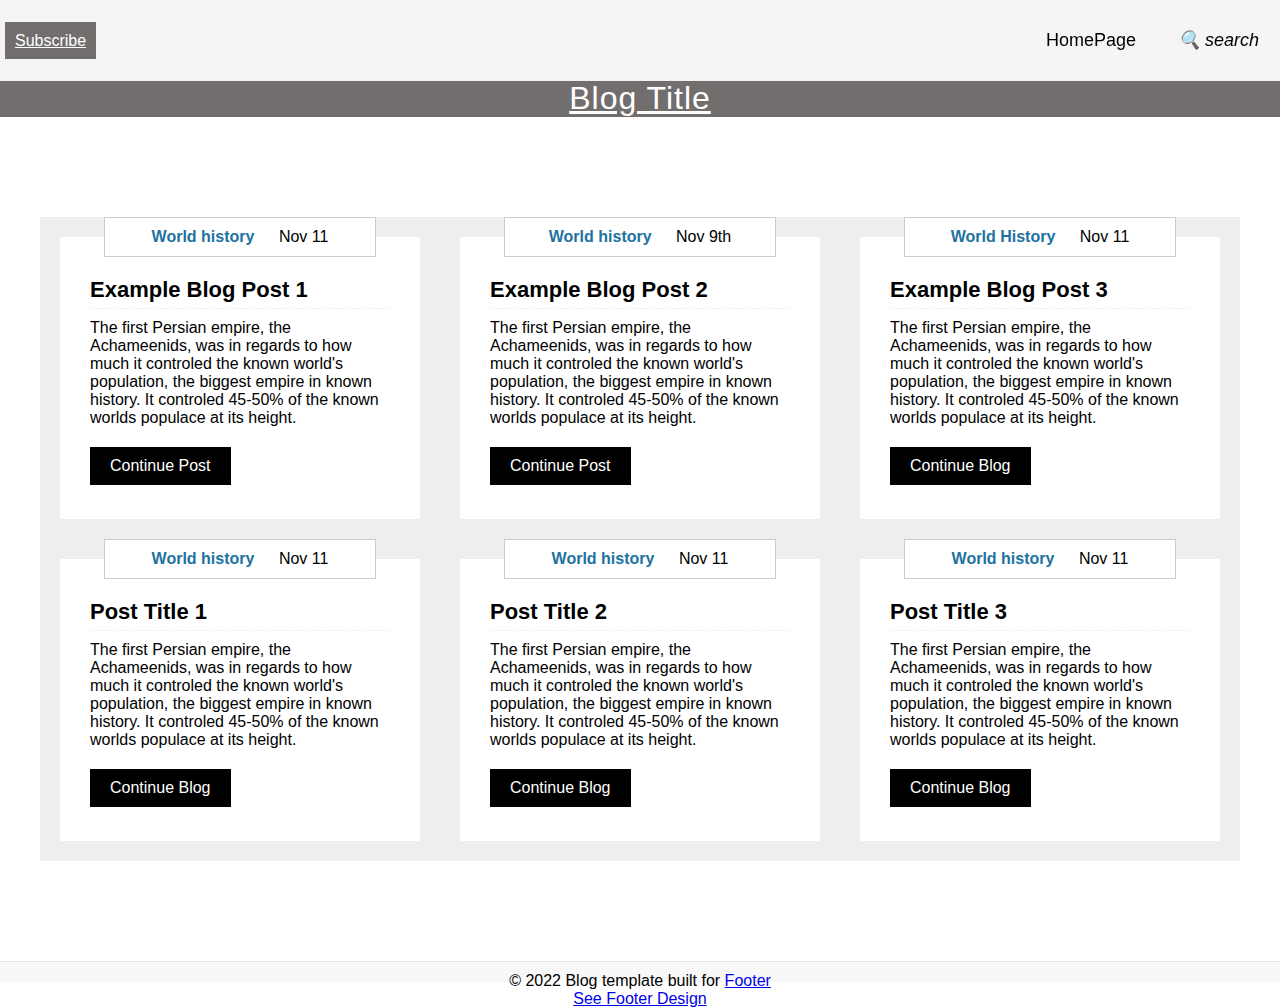
<file: index.html>
<!DOCTYPE html>
<html>
    <head>
        <meta charset="utf-8">
        <meta http-equiv="X-UA-Compatible" content="IE=edge">
        <title></title>
        <meta name="description" content="">
        <meta name="viewport" content="width=device-width, initial-scale=1">
        <link rel="stylesheet" href="style.css">
    </head>
     <body>
        <div class="hold">
            <div class="header">
              <div class="container">
                <div id="logo"><a class="subclass" href="#">Subscribe</a>
                </div>
                <ul class="nav">
                  <li><a href="index.html">HomePage</a></li>
                  <li><a href="#"><i class="material-icons"> 🔍 search</i></a></li>
                </ul>
              </div>
            </div>
          </div>
          <div class="section">
            <div class="slider">
              <div class="container slidercontent">
                <h1>  <a href="#" class="hero">Blog Title</a></h1>
              </div>
            </div>
          </div>

          <div class="wrapper">
           <div class="blog">
            <div class="single-blog">       
                <div class="blog-info">
                    <a href=""><i class="far fa-user"></i> World history</a>
                    <time datetime="2001-05-15T19:00">Nov 11</time>
                </div>
                <div class="blog-content">
                    <h4>Example Blog Post 1</h4>
                    <p>The first Persian empire, the Achameenids, was in regards to how much it controled the known world's population, the biggest empire in known history. It controled 45-50% of the known worlds populace at its height.</p>
                    <a href="blogpost1.html">Continue post<i class="fas fa-long-arrow-alt-right"></i></a>
                </div>
            </div>
        <br>
            <div class="single-blog">  
                <div class="blog-info">
                    <a href=""><i class="far fa-user"></i> World history</a>
                    <time datetime="2001-05-15T19:00">Nov 9th</time>
                </div>
                <div class="blog-content">
                    <h4>Example Blog Post 2</h4>
                    <p>The first Persian empire, the Achameenids, was in regards to how much it controled the known world's population, the biggest empire in known history. It controled 45-50% of the known worlds populace at its height.</p>
                    <a href="">Continue post<i class="fas fa-long-arrow-alt-right"></i></a>
                </div>
            </div>
        <br>
            <div class="single-blog">      
                <div class="blog-info">
                    <a href=""><i class="far fa-user"></i> World History</a>
                    <time datetime="2001-05-15T19:00">Nov 11</time>
                </div>
                <div class="blog-content">
                    <h4>Example Blog Post 3</h4>
                    <p>The first Persian empire, the Achameenids, was in regards to how much it controled the known world's population, the biggest empire in known history. It controled 45-50% of the known worlds populace at its height.</p>
                    <a href="">Continue Blog <i class="fas fa-long-arrow-alt-right"></i></a>
                 </div>
            </div>
        <br>
            <div class="single-blog">   
                <div class="blog-info">
                    <a href=""><i class="far fa-user"></i> World history</a>
                <time datetime="2001-05-15T19:00">Nov 11</time>
            </div>
            <div class="blog-content">
                <h4>Post Title 1</h4>
                <p>The first Persian empire, the Achameenids, was in regards to how much it controled the known world's population, the biggest empire in known history. It controled 45-50% of the known worlds populace at its height.</p>
                <a href="">Continue Blog <i class="fas fa-long-arrow-alt-right"></i></a>
            </div>
        </div>
        <br>
        <div class="single-blog">   
            <div class="blog-info">
                <a href=""><i class="far fa-user"></i> World history</a>
                <time datetime="2001-05-15T19:00">Nov 11</time>
            </div>
            <div class="blog-content">
                <h4>Post Title 2 </h4>
                <p>The first Persian empire, the Achameenids, was in regards to how much it controled the known world's population, the biggest empire in known history. It controled 45-50% of the known worlds populace at its height.</p>
                <a href="">Continue Blog <i class="fas fa-long-arrow-alt-right"></i></a>
            </div>
        </div>
        <br>
        <div class="single-blog">   
            <div class="blog-info">
                <a href=""><i class="far fa-user"></i> World history</a>
                <time datetime="2001-05-15T19:00">Nov 11</time>
            </div>
            <div class="blog-content">
                <h4>Post Title 3</h4>
                <p>The first Persian empire, the Achameenids, was in regards to how much it controled the known world's population, the biggest empire in known history. It controled 45-50% of the known worlds populace at its height.</p>
                <a href="">Continue Blog <i class="fas fa-long-arrow-alt-right"></i></a>
            </div>
        </div>
        </div>
        </div>
            <footer>
                <p>© 2022 Blog template built for <a href="mailto:samanmo@aol.com">Footer</a></p>
                <p><a href="mailto:samanmo@aol.com">See Footer Design</a></p>
            </footer>
        <script src="" async defer></script>
    </body>
    
</html>
</file>
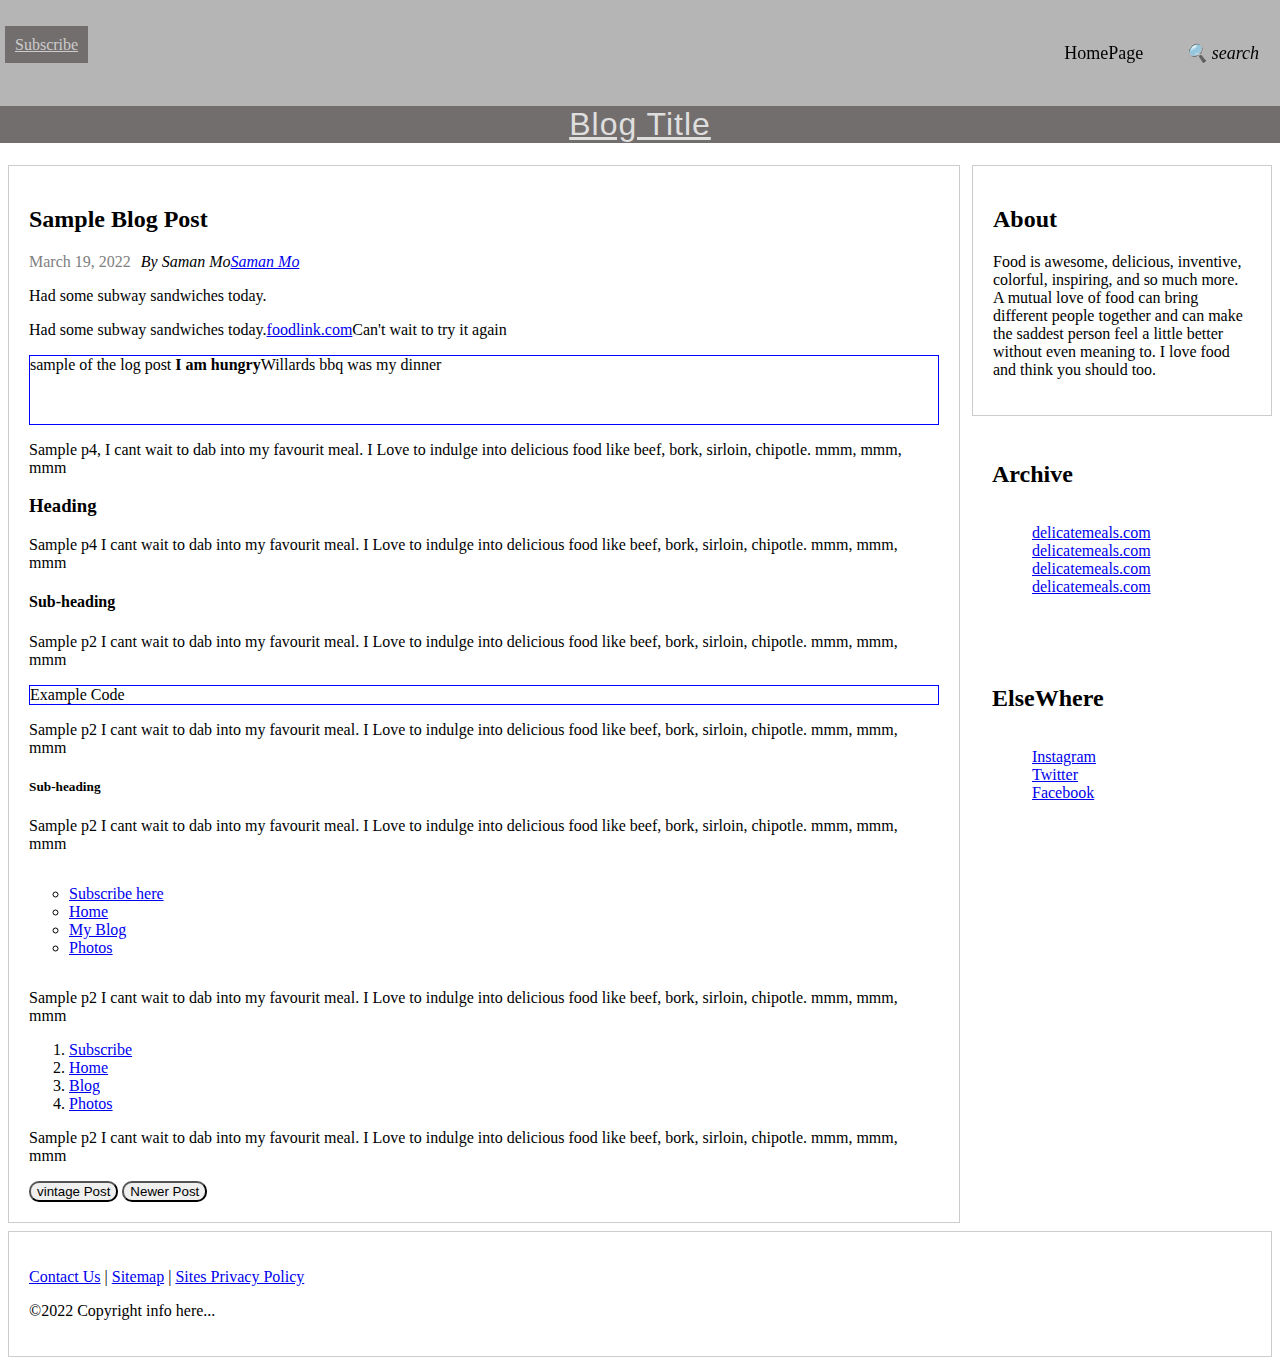
<file: blogpost1.html>
<!DOCTYPE html>

<html>
    <head>
        <meta charset="utf-8">
        <meta http-equiv="X-UA-Compatible" content="IE=edge">
        <title></title>
        <meta name="description" content="">
        <meta name="viewport" content="width=device-width, initial-scale=1">
        <link rel="stylesheet" href="blogpost1.css">
    </head>
    <body>
        <html>
            <head>
                <meta charset="utf-8">
            <meta http-equiv="X-UA-Compatible" content="IE=edge" />
        
            <title>Blogger</title>
            <meta name="viewport" content="width=device-width, initial-scale=1">
        
          </head>
          
          <body>
            <div class="hold">
                <div class="header">
                  <div class="container">
                    <div id="logo"><a class="subclass" href="#">Subscribe</a>
                    </div>
                    <ul class="nav">
                      <li><a href="index.html">HomePage</a></li>
                      <li><a href="#"><i class="material-icons"> 🔍 search</i></a></li>
                    </ul>
                  </div>
                </div>
              </div>
              <div class="section">
                <div class="slider">
                  <div class="container slidercontent">
                    <h1>  <a href="#" class="hero">Blog Title</a></h1>
                  </div>
                </div>
              </div>
         
              <div class="columnsContainer">
        
                  <div class="leftColumn">
                    <h2>Sample Blog Post</h2>
                    <div class="byline">
                        <time datetime="2001-05-15T19:00">March 19, 2022 </time>
                        <br>
                        <address class="author">By Saman Mo<a rel="author" href="/author/john-doe">Saman Mo</a></address>   
                    </div>
        
                      <p>Had some subway sandwiches today.</p>
        
                        <p>Had some subway sandwiches today.<a href="#">foodlink.com</a>Can't wait to try it again</p>
        
                       
                        <p class="borderp4">sample of the log post <b>I am hungry</b>Willards bbq was my dinner</p>

                        <p>Sample p4, I cant wait to dab into my favourit meal. I Love to indulge into delicious food like beef, bork, sirloin, chipotle. mmm, mmm, mmm</p>
                    <h3 class="card-heading">Heading</h3>
                        <p>Sample p4 I cant wait to dab into my favourit meal. I Love to indulge into delicious food like beef, bork, sirloin, chipotle. mmm, mmm, mmm</p>
                    <h4 class="card-subheading">Sub-heading</h4>
                        <p>Sample p2 I cant wait to dab into my favourit meal. I Love to indulge into delicious food like beef, bork, sirloin, chipotle. mmm, mmm, mmm</p>
                        <p class="borderp5">Example Code</p>
                          <p>Sample p2 I cant wait to dab into my favourit meal. I Love to indulge into delicious food like beef, bork, sirloin, chipotle. mmm, mmm, mmm</p>
                    <h5 class="card-heading">Sub-heading</h5>
                    <p>Sample p2 I cant wait to dab into my favourit meal. I Love to indulge into delicious food like beef, bork, sirloin, chipotle. mmm, mmm, mmm</p>
                        <ul class="subheadinline-items">
                            <li><a href="#">Subscribe here</a></li>
                            <li><a href="index.html">Home</a></li>
                            <li><a href="#">My Blog</a></li>
                            <li><a href="#">Photos</a></li>
                         </ul>
                         <p>Sample p2 I cant wait to dab into my favourit meal. I Love to indulge into delicious food like beef, bork, sirloin, chipotle. mmm, mmm, mmm</p>
                        <ol class="sub2inline-items">
                            <li><a href="#">Subscribe</a></li>
                            <li><a href="index.html">Home</a></li>
                            <li><a href="#">Blog</a></li>
                            <li><a href="#">Photos</a></li>
                         </ol>
                         <p>Sample p2 I cant wait to dab into my favourit meal. I Love to indulge into delicious food like beef, bork, sirloin, chipotle. mmm, mmm, mmm</p>
                        <div>
                         <button class="postbutton1" type="button">vintage Post</button>
                         <button class="postbutton2" type="button">Newer Post</button>
                        </div>
                  </div>
        
                  <div class="rightColumn">
                      <h2>About</h2>
                      <p>Food is awesome, delicious, inventive, colorful, inspiring, and so much more. A mutual love of food can bring different people together and can make the saddest person feel a little better without even meaning to. I love food and think you should too.</p>
                  </div>
                  <div class="rightColumn1">
                    <h2>Archive</h2>
                    <ol class="archiveinline-items">
                        <li><a href="#">delicatemeals.com</a></li>
                        <li><a href="#">delicatemeals.com</a></li>
                        <li><a href="#">delicatemeals.com</a></li>
                        <li><a href="#">delicatemeals.com</a></li>
                     </ol>
                </div>
                <div class="rightColumn2">
                    <h2>ElseWhere</h2>
                    <ol class="archiveinline-items">
                        <li><a href="#">Instagram</a></li>
                        <li><a href="#">Twitter</a></li>
                        <li><a href="#">Facebook</a></li>
                     </ol>
                </div>
              </div>
        
            <footer>
                  <p><a href="#">Contact Us</a> | <a href="#">Sitemap</a> | <a href="#">Sites Privacy Policy</a></p>
                  <p>&copy;2022 Copyright info here...</p>
              </footer>
        
          </body>
        </html>
        <script src="" async defer></script>
    </body>
</html>
</file>
<file: style.css>
*,
*::before,
*::after {
  margin: 0;
  padding: 0;
  box-sizing: border-box;
}
@import url('https://fonts.googleapis.com/css2?family=Poppins&display=swap');
body{
    font-family: 'Poppins', sans-serif;
}

.hold {
    height: 80px;
  }
  
  .header {
    line-height: 80px;
    width: 100%;
    transition: line-height 0.2s linear, box-shadow 0.2s linear;
    position: fixed;
    top: 0;
    left: 0;
    z-index: 100;
    background: rgba(245, 245, 245, 0.97);
  }
  
  .header.small {
    line-height: 50px;
    box-shadow: 0px 1px 3px 0px rgba(50, 50, 50, 0.8);
  }
  
  .header.small > .container > #logo {
    height: 40px;
  }
  
  #logo {
    position: absolute;
    top: 50%;
    transform: translateY(-50%);
  
    float: left;
    height: 50px;
    width: 100px;
    margin: 5px;
  }
  .subclass{
    padding:10px;
    color:white;
    background-color: #726e6e;
    position: relative;
    margin: auto;
    top: -20px;
  }
  
  ul.nav {
    float: right;
    list-style: none;
    margin: 0;
    padding: 0;
  }
  
  ul.nav li {
    float: left;
    position: relative;
  }
  
  ul.nav li a {
    transition: color 0.2s linear;
    font-size: 18px;
  }
  
  ul.nav li:hover a {
    color: red;
  }
  
  ul.nav li a {
    padding: 21px;
    color: initial;
    text-decoration: initial;
  }


  .section .slider,
  .section {
    background: #726e6e;
  }
  
  .slidercontent {
    text-align: center;
  }
  
  .hero {
    font-family: 'Roboto Slab', sans-serif;
    color: white;
    font-weight: normal;
    letter-spacing: 1px;
  }
  
  h1.hero {
    font-size: 54px;
  }
  
h1.hero:after {
    content: "";
    width: 300px;
    position: relative;
    border-bottom: 1px solid #aaa;
    text-align: center;
    margin: auto;
    margin-top: 15px;
  }

.wrapper{
  width:1200px;
  margin:100px auto;
  display: flex;
}
.blog{
 display: flex;
 justify-content: space-between;
 flex-flow: row wrap;
 
}
.single-blog{
  
  flex-basis:400px;
  border:20px solid #eee;
  padding:10px;
}
.blog-info{
    width:80%;
    margin:0 auto;
    border:1px solid #ccc;
    position:relative;
    margin-top:-30px;
    padding:10px 5px;
    background-color:#fff;
    text-align:center;
    display: block;
  }
  .blog-info a{
    color:rgb(34, 114, 161);
    text-decoration:none;
    margin:0 10px;
    display:inline-block;
    font-weight: bold;
  }
  .blog-info time{
    color:rgb(0, 0, 0);
    text-decoration:none;
    margin:0 10px;
    display:inline-block
  }
  .blog-content{
    padding:20px;
  }
  .blog-content h4{
    font-size:22px;
    font-weight:600;
    text-transform:capitalize;
    border-bottom:1px dashed #eee;
    margin-bottom:10px;
    padding-bottom:5px;
  }
  .blog-content a{
    background-color:#000000;
    color:#fff;
    text-decoration:none;
    padding:10px 20px;
    font-size:16px;
    text-transform:capitalize;
    display:inline-block;
    margin-top:20px;
    position:relative;
    z-index:2;
    overflow:hidden;
  }
  .blog-content a:before{
    position:absolute;
    width:100%;
    height:100%;
    left:-100%;
    top:0;
    background-color:#333;
    content:"";
    transition:.3s;
    z-index:-1;
  }
  .blog-content a:hover:before{
    left:0;
  }

  footer {
  
    background-color: #F8F8F8;
    border-top: 1px solid #E7E7E7;
    text-align:center;
    padding:10px;
    font-size: calc(var(--typeBaseSize)*0.85);
    position: absolute;
    left: 0;

    height: 0px;
    width: 100%;
    margin-top: bottom;
}
</file>
<file: blogpost1.css>
*, *:before, *:after {
  -moz-box-sizing: border-box; -webkit-box-sizing: border-box; box-sizing: border-box;
}

body { margin: 0; }

.hold {
    height: 85px;
  }
  
  .header {
    line-height: 64px;
    width: 100%;
    transition: line-height 0.2s linear, box-shadow 0.2s linear;
    position: fixed;
    top: 0;
    left: 0;
    z-index: 100;
    background: rgba(180, 179, 179, 0.97);
  }
  
  .header.small {
    line-height: 50px;
    box-shadow: 0px 1px 3px 0px rgba(50, 50, 50, 0.8);
  }
  
  .header.small > .container > #logo {
    height: 40px;
  }
  
  #logo {
    position: absolute;
    top: 50%;
    transform: translateY(-50%);
  
    float: left;
    height: 50px;
    width: 100px;
    margin: 5px;
  }
  .subclass{
    padding:10px;
    color:rgb(206, 204, 204);
    background-color: #726e6e;
    position: relative;
    margin: auto;
    top: -20px;
  }
  
  ul.nav {
    float: right;
    list-style: none;
    margin: 0;
    padding: 0;
  }
  
  ul.nav li {
    float: left;
    position: relative;
  }
  
  ul.nav li a {
    transition: color 0.2s linear;
    font-size: 18px;
  }
  
  ul.nav li:hover a {
    color: red;
  }
  
  ul.nav li a {
    padding: 21px;
    color: initial;
    text-decoration: initial;
  }


  .section .slider,
  .section {
    background: #726e6e;
  }
  
  .slidercontent {
    text-align: center;
  }
  
  .hero {
    font-family: 'Roboto Slab', sans-serif;
    color: rgb(223, 222, 222);
    font-weight: normal;
    letter-spacing: 1px;
  }
  
  h1.hero {
    font-size: 54px;
  }
  
h1.hero:after {
    content: "";
    width: 300px;
    position: relative;
    border-bottom: 1px solid #aaa;
    text-align: center;
    margin: auto;
    margin-top: 15px;
  }

  .byline{
      position: relative;
      display: flex;
      margin: auto;
     
  }
  .author{
    position: relative;
    display: flex;
    padding-left: 10px;
 
}
time {
    color: gray 

}
.borderp4{
    box-sizing: border-box ;
    border:1px solid blue;
    height: 70px;
}
.borderp5{
    box-sizing: border-box ;
    border:1px solid blue;
    height: 20px;
}
.postbutton2,.postbutton1{
    border-radius: 10px;
}

.columnsContainer, footer, header { position: relative; margin: .5em; }

.leftColumn, .rightColumn,  footer, header {  border: 1px solid  #ccc; padding: 1.25em; }
.rightColumn1,  .rightColumn2 {padding: 1.25em; }

.leftColumn { margin-bottom: .5em; }

.nav {
  list-style: none;
  margin-left: 0;
  margin-bottom: 0;
  padding-left: 0;
}

.nav > li,
.nav > li > a {
  display: inline-block;
  *display: inline;
  zoom: 1;
}

.subheadinline-items{
    display: inline-block;
    list-style-type:circle;
}
.sub1headinline-items{
    display: inline-block;
    list-style-type:none;
}
.archiveinline-items{
    display: inline-block;
    *display: inline;
    list-style:none;
}
.inline-items {
  margin-top: 0;
}

.inline-items li {
  margin-left: 0;
  border-left: 1px solid black;
  padding-left: 10px;
  padding-right: 10px;
}

.inline-items li:first-child {
  margin-left: 0;
  border: none;
  padding-left: 0;
  padding-right: 10px;
}

.inline-items li:last-child {
  padding-right: 0;
}

/* MEDIA QUERIES */
@media screen and (min-width: 47.5em ) {
  .leftColumn { margin-right: 19.5em; }

	.rightColumn { position: absolute; top: 0; right: 0; width: 18.75em; } 
    .rightColumn1 { display:block; position: absolute; top: 16rem; right: 0;width: 18.75em; }  
    .rightColumn2 { display:block; position: absolute; top: 30rem; right: 0;width: 18.75em; }  
}
</file>
